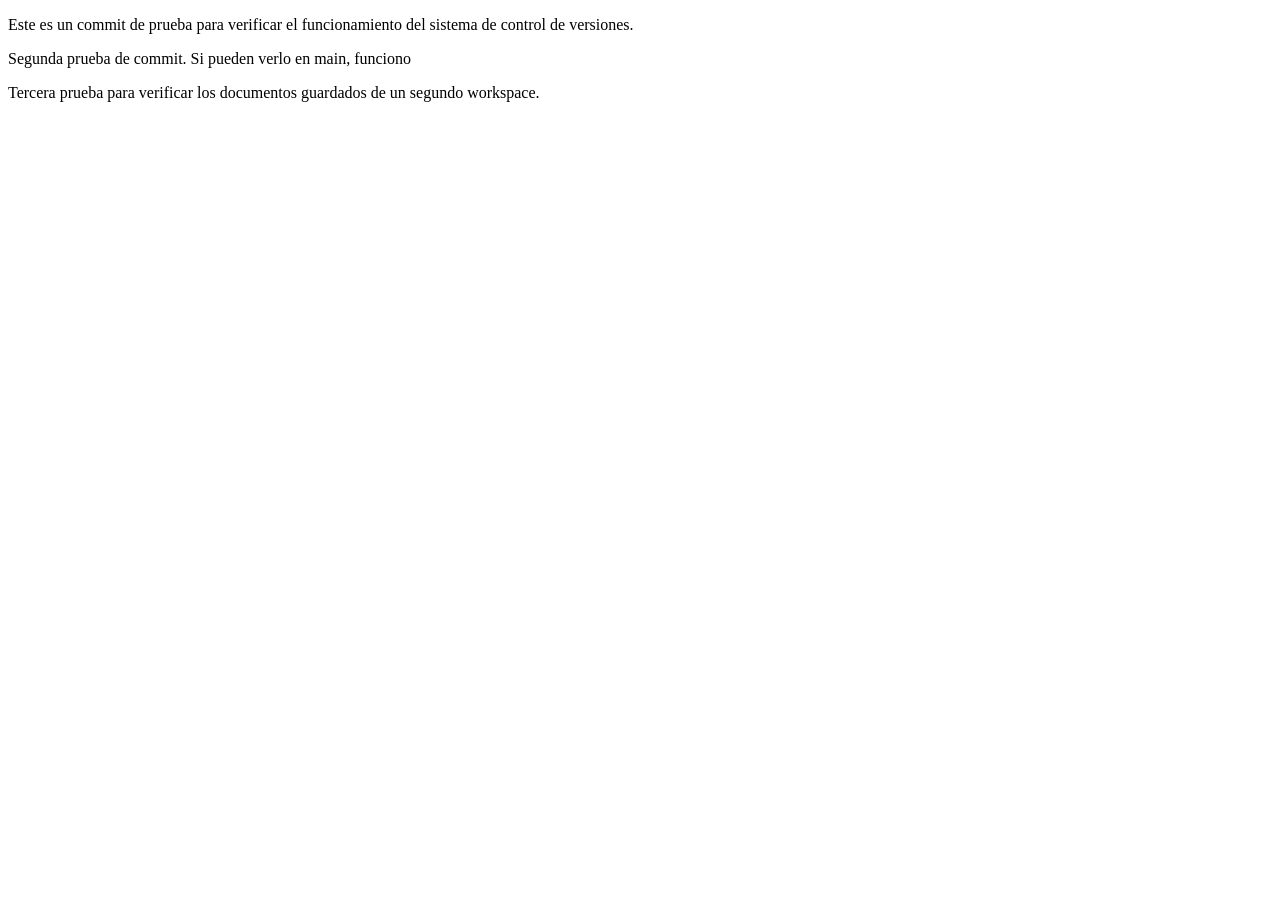
<file: CommitPrueba.html>
<!DOCTYPE html>
<html lang="en">
<head>
    <meta charset="UTF-8">
    <meta name="viewport" content="width=device-width, initial-scale=1.0">
    <title>Commits</title>
</head>
<body>
    <p>Este es un commit de prueba para verificar el funcionamiento del sistema de control de versiones.</p>
    <p>Segunda prueba de commit. Si pueden verlo en main, funciono</p>
    <p>Tercera prueba para verificar los documentos guardados de un segundo workspace.</p>
</body>
</html>
</file>
